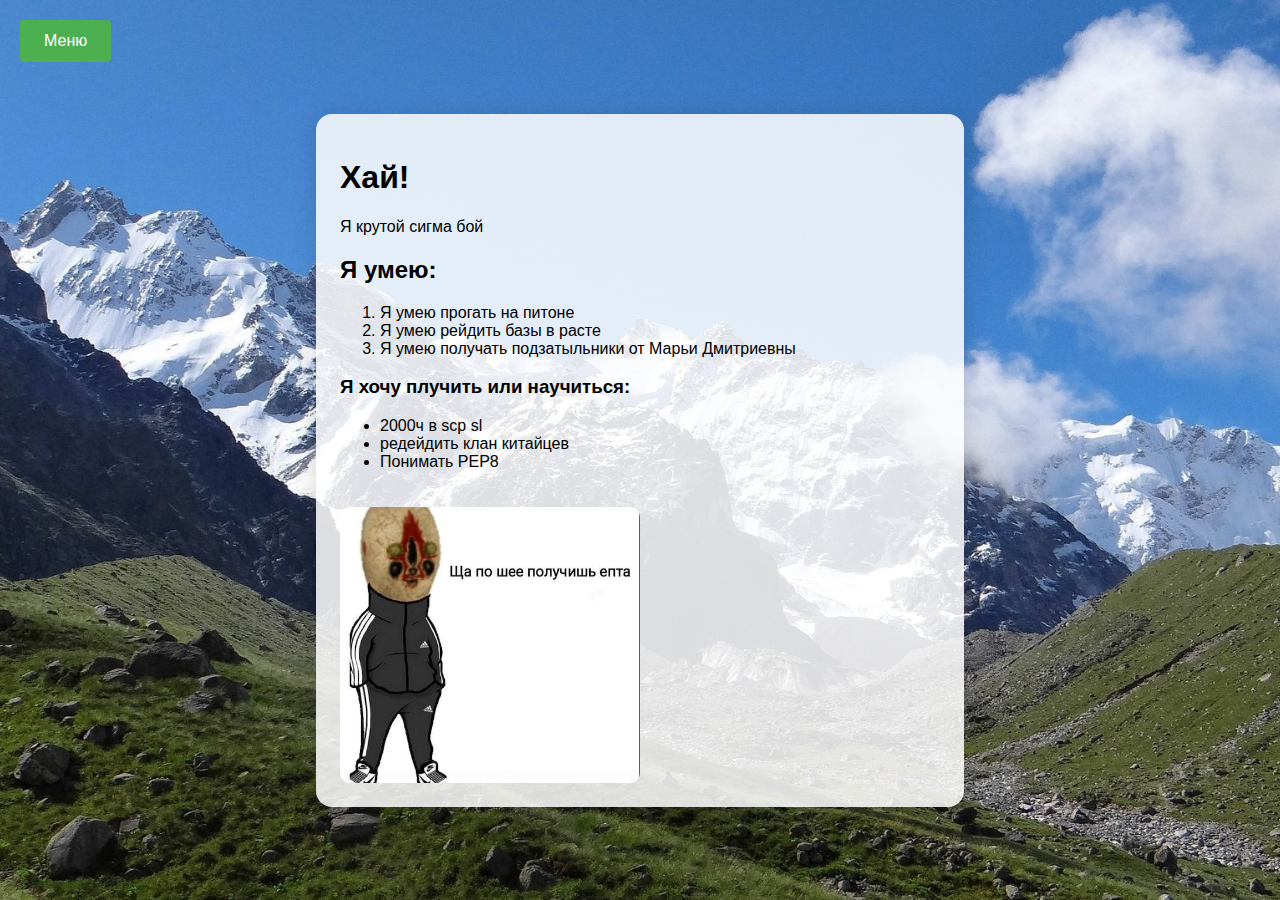
<file: index.html>
<head>
    <title>Буклет</title>
    <meta name="viewport" content="width=device-width, initial-scale=1.0">
	<link rel="icon" href="images/favicon.png" type="image/x-icon">
    <style>
	
        body {
            font-family: Arial, sans-serif;
            margin: 0;
            padding: 0;
            min-height: 100vh;
            background: url('images/mountains.jpg') no-repeat center center fixed;
            background-size: cover;
        }
        .dropdown {
            position: relative;
            display: inline-block;
            margin: 20px;
        }
        .dropdown-btn {
            background-color: #4CAF50;
            color: white;
            padding: 12px 24px;
            font-size: 16px;
            border: none;
            border-radius: 4px;
            cursor: pointer;
            transition: background-color 0.3s;
        }
        .dropdown-btn:hover {
            background-color: #45a049;
        }
        .dropdown-content {
            display: none;
            position: absolute;
            background-color: #f9f9f9;
            min-width: 220px;
            box-shadow: 0 8px 16px rgba(0,0,0,0.2);
            border-radius: 8px;
            z-index: 1;
            margin-top: 5px;
            padding: 18px 0 18px 0;
        }
        .show {
            display: block;
            animation: fadeIn 0.3s ease-out;
        }
        @keyframes fadeIn {
            from { opacity: 0; transform: translateY(-10px); }
            to { opacity: 1; transform: translateY(0); }
        }
        .dropdown-content .menu-btn {
            display: block;
            width: 80%;
            margin: 12px auto;
            background: #007bff;
            color: #fff;
            border: none;
            border-radius: 24px;
            padding: 12px 0;
            font-size: 18px;
            font-weight: 500;
            text-align: center;
            cursor: pointer;
            transition: background 0.2s, box-shadow 0.2s;
            box-shadow: 0 2px 8px rgba(0,0,0,0.08);
            outline: none;
            text-decoration: none;
        }
        .dropdown-content .menu-btn:hover, .dropdown-content .menu-btn:focus {
            background: #0056b3;
        }
        .dropdown-content .pressed-btn {
            background-color: #4CAF50;
            color: #fff;
            box-shadow: 0 1px 2px rgba(0,0,0,0.2);
            transform: translateY(2px);
            cursor: default;
        }
        .dropdown-content .pressed-btn:active {
            background-color: #3e8e41;
            transform: translateY(4px);
            box-shadow: none;
        }
        .content {
            background: rgba(255,255,255,0.85);
            max-width: 600px;
            margin: 32px auto 0 auto;
            border-radius: 16px;
            box-shadow: 0 4px 24px rgba(0,0,0,0.15);
            padding: 24px;
        }
        .content img {
            max-width: 300px;
            width: 100%;
            border-radius: 10px;
            margin-top: 20px;
        }
    </style>
</head>
<body>

    <div class="dropdown">
        <button class="dropdown-btn">Меню</button>
        <div class="dropdown-content">
            <button class="menu-btn pressed-btn" disabled>Обо мне</button>
            <a href="pet.html" class="menu-btn" target="_blank">Мой питомец</a>
            <a href="Достижения.html" class="menu-btn" target="_blank">Достижения</a>
        </div>
    </div>
    <div class="content">
        <h1>Хай!</h1>
        <p>Я крутой сигма бой</p>
        <h2>Я умею:</h2>
        <ol>
            <li>Я умею прогать на питоне</li>
            <li>Я умею рейдить базы в расте</li>
            <li>Я умею получать подзатыльники от Марьи Дмитриевны</li>
        </ol>
        <h3>Я хочу плучить или научиться:</h3>
        <ul>
            <li>2000ч в scp sl</li>
            <li>редейдить клан китайцев</li>
            <li>Понимать PEP8</li>
        </ul>
        <img src="images/ца сцп.jpeg">
    </div>
    <script>
        document.querySelector('.dropdown-btn').addEventListener('click', function(event) {
            event.stopPropagation();
            this.nextElementSibling.classList.toggle('show');
        });
        window.addEventListener('click', function(event) {
            if (!event.target.matches('.dropdown-btn')) {
                const dropdowns = document.querySelectorAll('.dropdown-content');
                dropdowns.forEach(function(dropdown) {
                    if (dropdown.classList.contains('show')) {
                        dropdown.classList.remove('show');
                    }
                });
            }
        });
    </script>
</body>
</rewritten_file>
</file>
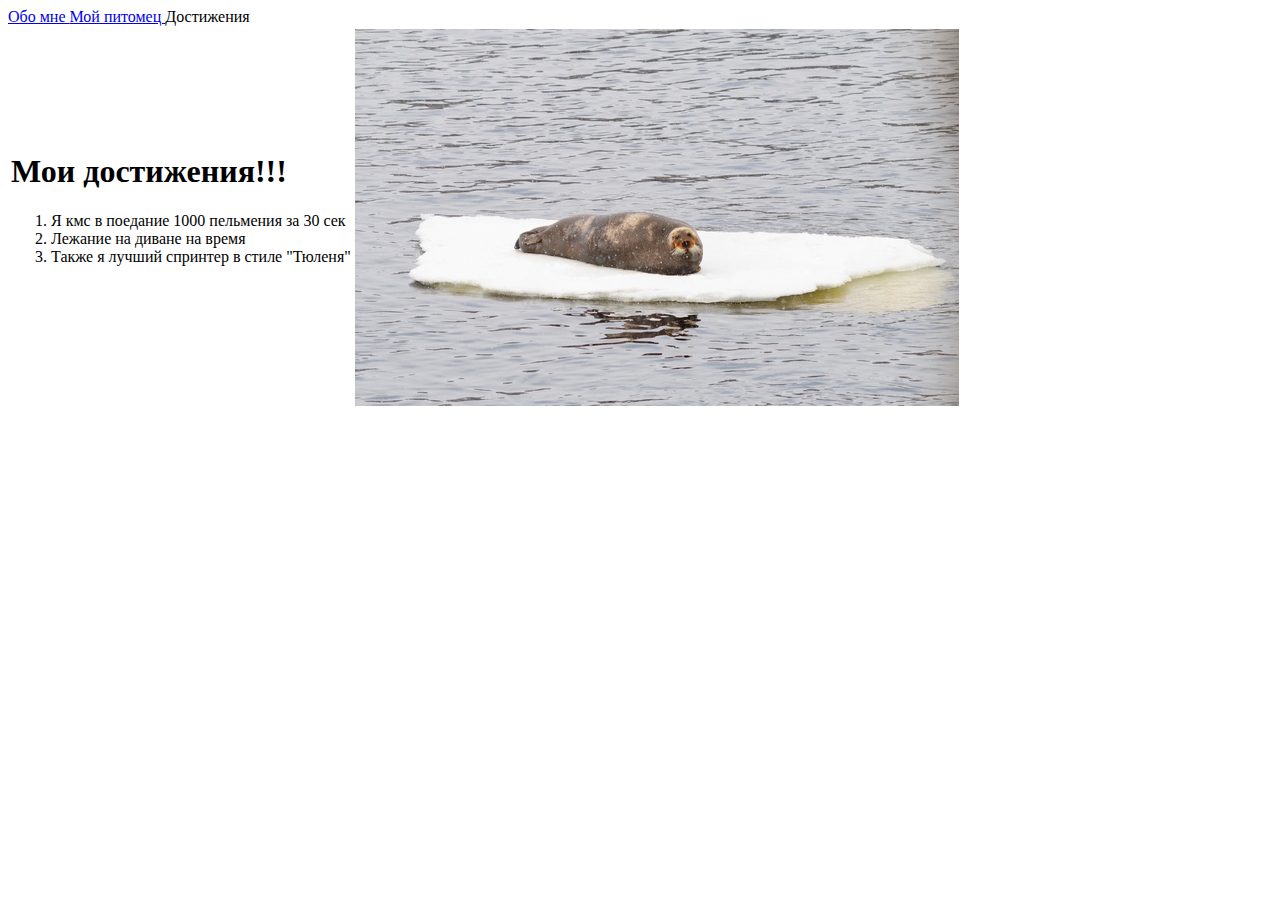
<file: achievements.html>
<head>
    <title>Достижения</title>
</head>
<body>
    <a href="index.html">
        <td style="vertical-align: top;font-size: 20px;">Обо мне</td>
    </a>
<a href="pet.html">
    <td style="vertical-align: top;font-size: 20px;">Мой питомец</td>
</a>
<td style="vertical-align: top;font-size: 20px;">Достижения</td>
<table>
    <td>
        <h1>Мои достижения!!!</h1>
            <ol>
        <li>Я кмс в поедание 1000 пельмения за 30 сек</li>
        <li>Лежание на диване на время </li>
        <li>Также я лучший спринтер в стиле "Тюленя"</li>
    </ol>
    </td>
    <td>
        <img src="images/тюлень.jpg"
    </td>
</file>
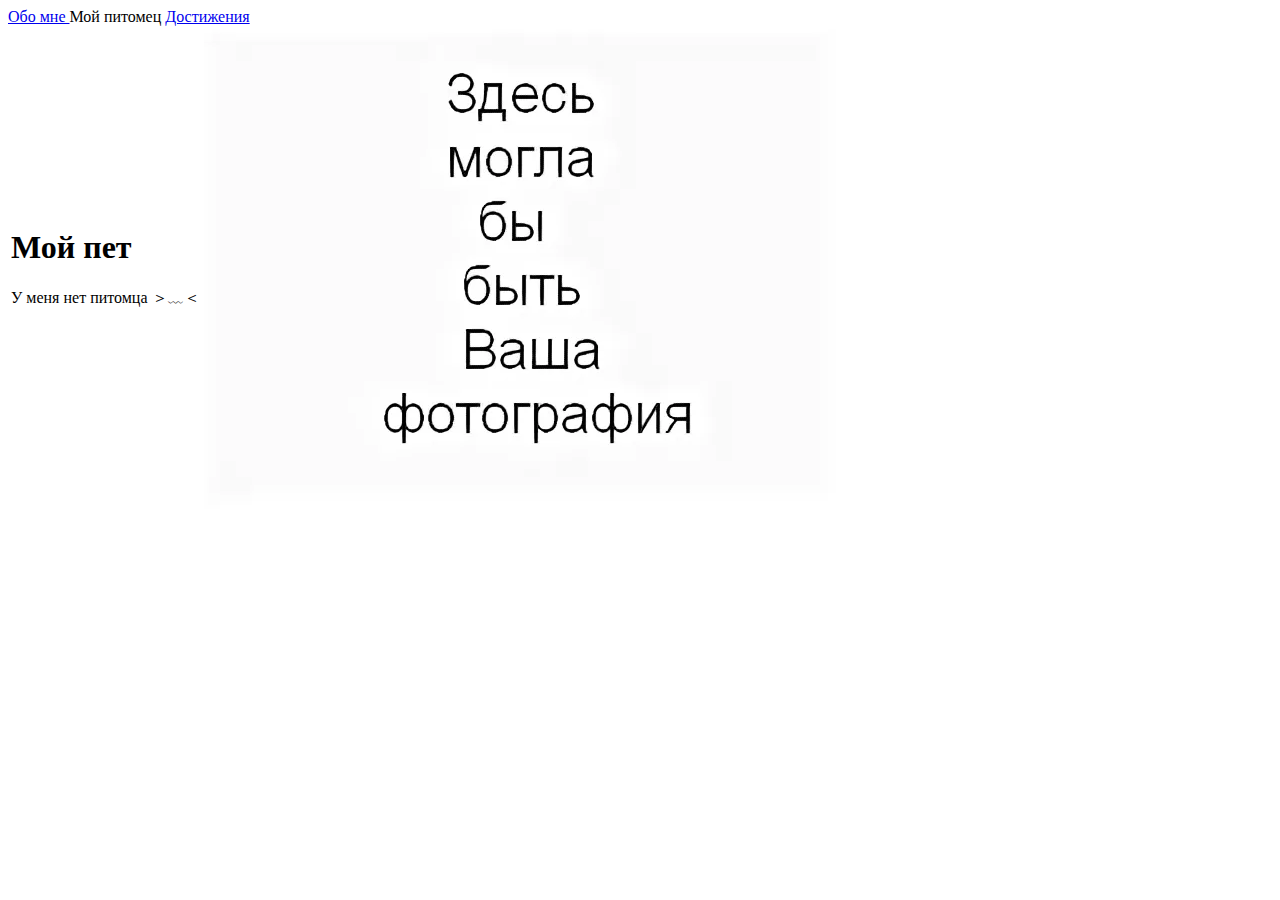
<file: pet.html>
<head>
    <title>Питомец</title>
</head>
<body>
    <a href="index.html">
        <td style="vertical-align: top;font-size: 20px;">Обо мне</td>
    </a>
    <td style="vertical-align: top;font-size: 20px;">Мой питомец</td>
    <a href="Достижения.html">
        <td style="vertical-align: top;font-size: 20px;">Достижения</td>
    </a>
<table>
    <td>
        <h1>Мой пет</h1>
        <p>У меня нет питомца ＞﹏＜ </p>
    </td>
    <td>
        <img src="images/питомец.jpeg"
    </td>
</table>
</body>
</file>
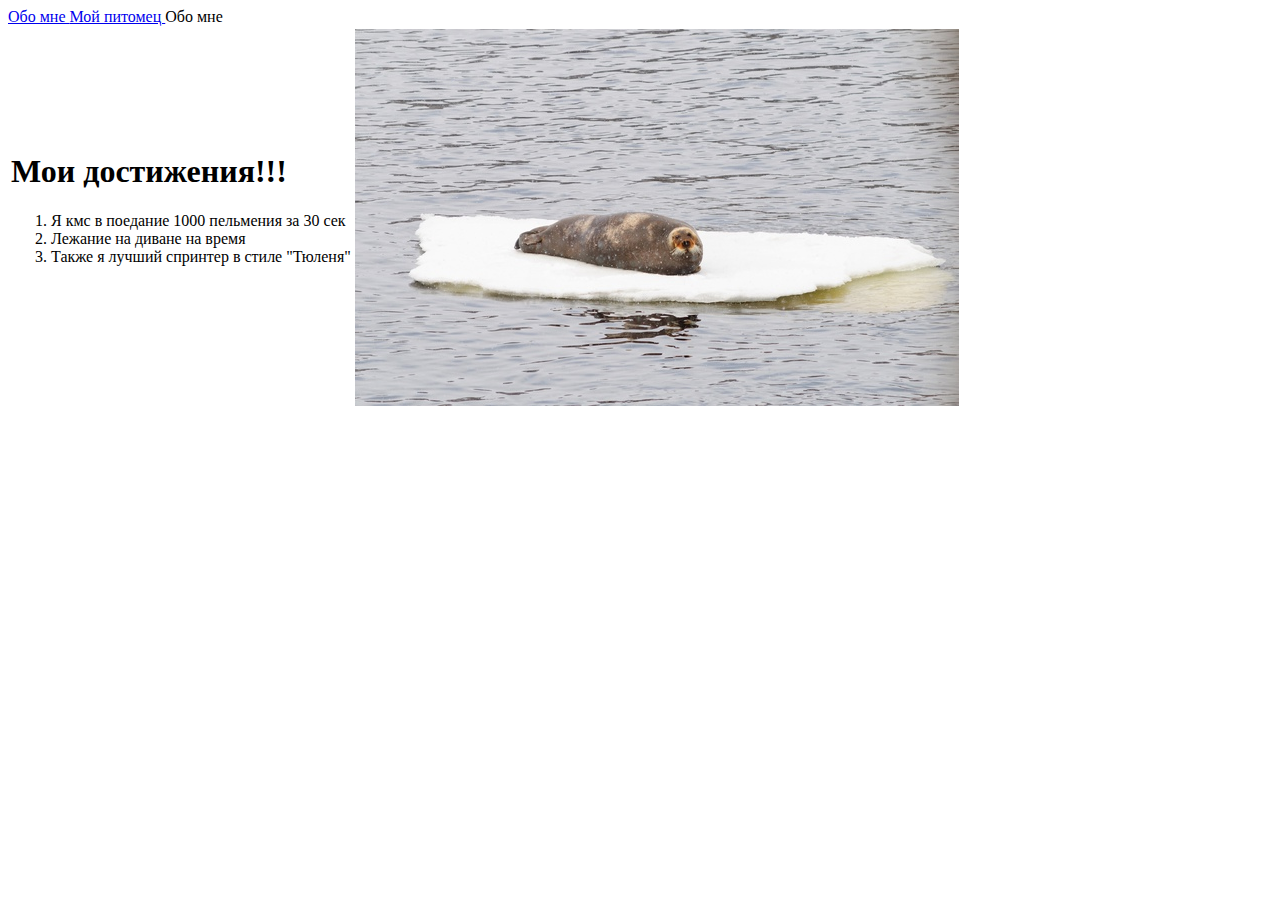
<file: Достижения.html>
<head>
    <title>Достижения</title>
</head>
<body>
    <a href="index.html">
        <td style="vertical-align: top;font-size: 20px;">Обо мне</td>
    </a>
<a href="pet.html">
    <td style="vertical-align: top;font-size: 20px;">Мой питомец</td>
</a>
<td style="vertical-align: top;font-size: 20px;">Обо мне</td>
<table>
    <td>
        <h1>Мои достижения!!!</h1>
            <ol>
        <li>Я кмс в поедание 1000 пельмения за 30 сек</li>
        <li>Лежание на диване на время </li>
        <li>Также я лучший спринтер в стиле "Тюленя"</li>
    </ol>
    </td>
    <td>
        <img src="images/тюлень.jpg"
    </td>
</table>
</body>
</file>
